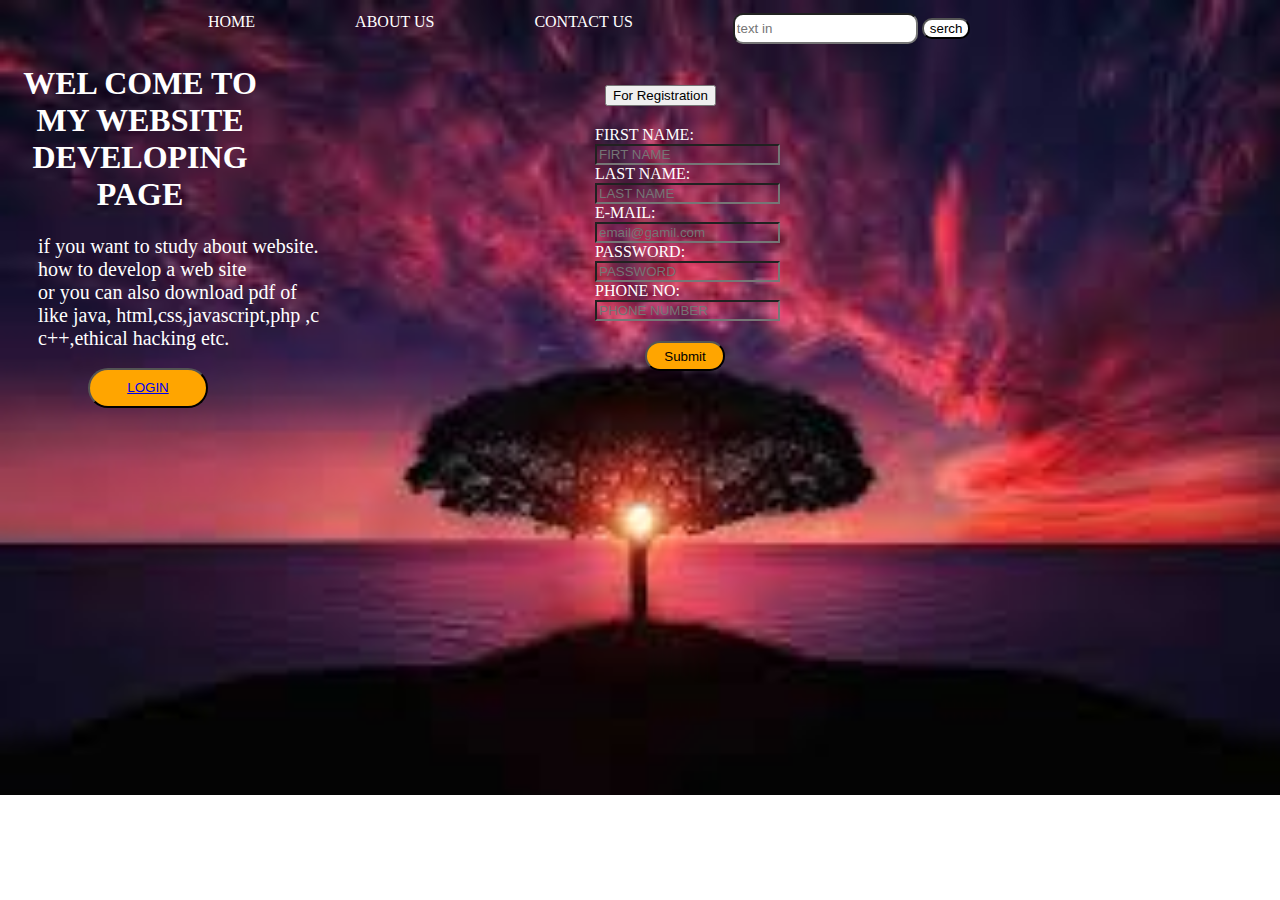
<file: Index.html>
<!DOCTYPE html>
<html>
    <head>
        <title> web page </title>
        <style>
        body{
            background-image: url("images.jpg");
            background-position: fixed;
            background-size:cover;
            background-repeat: no-repeat;
            
        
        }
        h1{
            color:white;
            text-align: center;
            text-transform: uppercase;
            margin-right: 1000px;
        }
        .td{
            display: flex;
            text-decoration: none;
            margin-left: 00px;
            margin-top: 0px;
            padding-bottom: 00px;
            margin-right: 00px;
        
        }
        .td{
            display: flex;
            text-decoration: none;
            color: white; 
        margin: 00px 00pxp;
        padding-left: 100px;
        padding-right: 00px;
        margin-top: 5px;
        margin-right: 00px;
        }
         li :hover{
            color:gold;
        }
        li a{
            text-decoration: none;
            color: white;
        }
        .button{
            color: black;
            background-color: white;
            border-radius: 10px;
        
        }
        
        .src{
            height: 25px;
            border-radius: 10px;
            background-color: white;
        }
        .p{
            color: white;
            margin-left: 30px;
            font-size: 20px;
            margin-bottom: 00px;
        }
        .login{
            text-decoration: none;
            margin-left: 80px;
            background-color: orange;
            height: 40px;
            width: 120px;
            border-radius: 20px;
        }
        div.login:hover{
            text-decoration: none;
            background-color: white;
        }
        .form{
            color: white;
            width: 250px;
            height: 380px;
            background:linear-gradient(to top, rgba(0,0,0,0,8) ,rgba(0,0,0,0,8)) ;
            position: absolute;
            top: 60px;
            left:570px ;
            border-radius: 10px;
            padding: 25px;
            
        
        }
        a.first{
            padding-bottom: 00px;
            background-color: transparent;
        }
        .submit{
            margin-left: 50px;
            margin-top: 20px;
            height: 30px;
            width: 80px;
            border-radius: 20px;
            background-color: orange;
        }
        input{
            background-color: transparent;
        }
        .res{
            margin-bottom: 20px;
            text-align: center;
            margin-left: 10px;
        }
        .submit:hover{
        background-color: white;
        }
        .loin.log{
            text-decoration: none;
        }
        @media only screen and (max-width:900px){
        .td{
            display: block;
            flex-direction: column;
            text-align: center;
            margin-left: -100px;
            padding-top: 20px;
        }
        .form{
            flex-direction:row-reverse;
            text-align: left;
            margin-left: -450px;
            margin-top: 900px;
            color: black;
        }
        .button{
            height: 30px;
        }
        }
        @media only screen and (max-width:242px){
            .form{
                margin-top: 600px;
            }
        }
</style>
<script src="registration.js"></script>
    </head>
    <body>
       
        
        <ul class="td">
            <tr class="td">
            
            <li class="td"><a href="index.html">HOME</a</li>
            <li class="td" ><a href="/bhavesh.html">ABOUT US</a></li>
            <li class="td" ><a href="cont.html">CONTACT US</a></li>
            <li class="td"> <a href="search.html"><input  class="src" type="src" placeholder="text in"> <button class="button" type="src">serch </button> </a>
                <br>
            </li>
            
             
            </tr>
        </ul>
            <div>
                <h1>WEL COME TO MY WEBSITE DEVELOPING PAGE</h1>
                </div>         
<p class="p">if you want to study about website.<br> how to develop a web site <br>or you can also download pdf of
<br> like java, html,css,javascript,php ,c<br>c++,ethical hacking etc.
</p>
<br>
<button class="login"><a href="Login.html"><div class="log">LOGIN</div></a></button>

<form class="form">
    <button class="res">
    For Registration
    </button>
    <br>
 <a class="first">  FIRST NAME:<input type="teXt" placeholder="FIRT NAME" maxlength="20"/></a>
 <br>
 LAST NAME:<input type="text" placeholder="LAST NAME"/>
 <br>
 E-MAIL: 
 <br>
    <input type="email" placeholder="email@gamil.com"/>
    <br>
    PASSWORD:<input type="password" placeholder="PASSWORD" maxlength="8" minlength="8"/>
    <br>
    PHONE NO:<input type="tel" placeholder="PHONE NUMBER" name="phone" maxlength="10" minlength="10"/>
    <br>
  <input class="submit" type="submit" placeholder="SUBMIT" name="SUBMIT"/>
</form>

    </body>
</html>
</file>
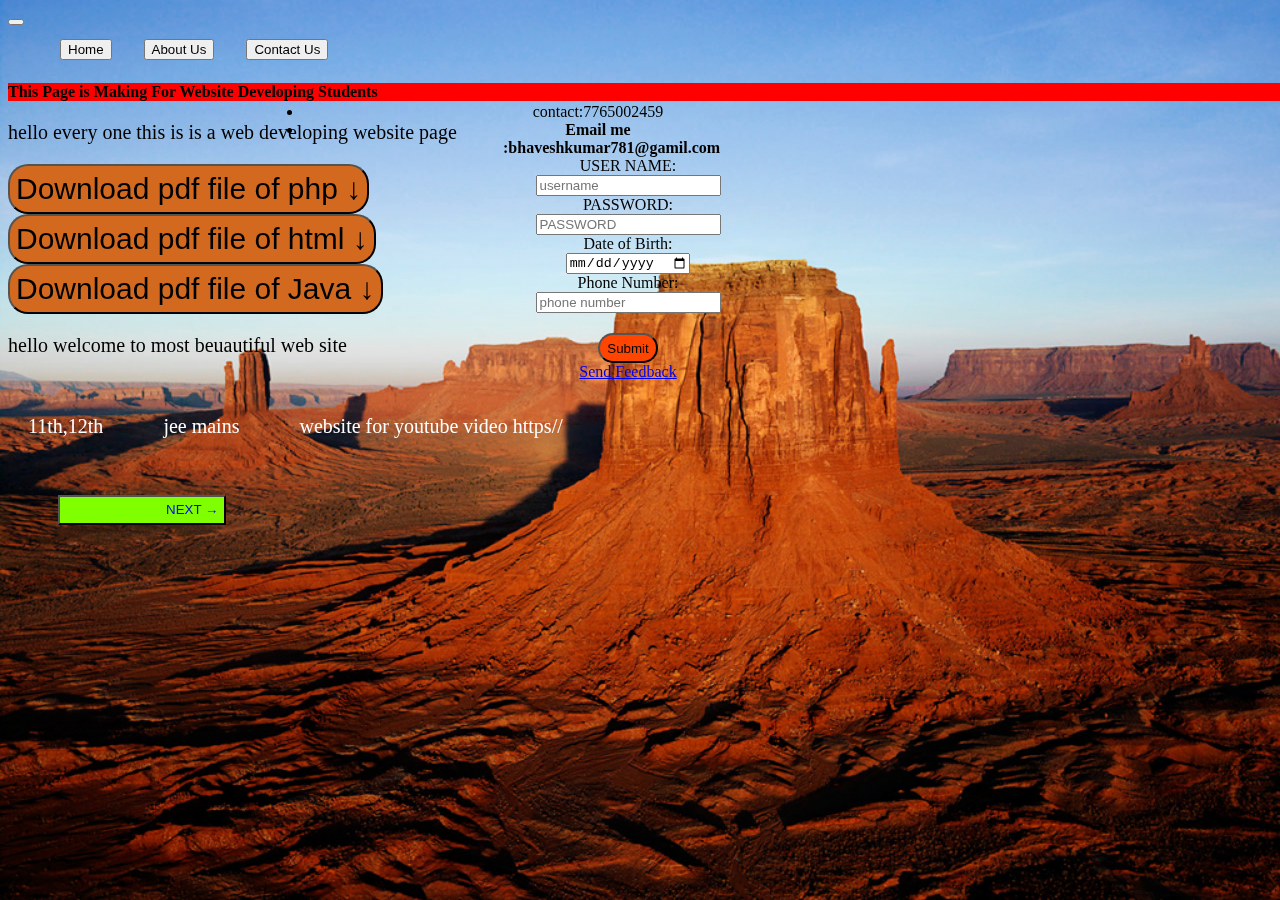
<file: Login.html>
<!DOCTYPE html>
<html> 
    <head>
        
        <title>this is a web page
        </title>
        <script src="Login.js"></script>
<style>
    #h1{

background-color:red;
font-size:medium;
border-radius: 2px solid red;
width: 1400px;
 }
#kumar{
background-image: url("Desert.jpg");
background-repeat: no-repeat;
background-size:cover;
height:500px;
background-position:0;
background-position-x: inherit;
backface-visibility: 0%;
border-collapse: inherit;
position: relative;
height: auto;
scroll-behavior: auto;
}  
.form{
stop-color: green;
padding: 10px 40px ;
display: flex;
font-display: none;
padding-top: -20px;
top:-20px;
border-radius: 20px;



}
.frame{
color:black;
width: 250px;
height: 380px;
background:linear-gradient(to top, rgba(0,0,0,0,8) ,rgba(0,0,0,0,8)) ;
position: absolute;
top: 70px;
left:470px ;
border-radius: 10px;
padding: 25px;
text-decoration: none;
}
button:hover{
color: yellow;
}
.container{
padding-top: -20px;
padding-right: 20px;
padding-bottom: 0px;
padding-left: 10px;
height: 20px;
border-radius: 20px;

}
p{
color:black;
font-size: 20px;
}
#image{
/*background-image:url("/image.jpg/lake-6627781__340.jpg");*/
padding-top: 280px;
padding-left: -5px;
position: absolute;
padding-inline-end: 40px;
padding-right: 40px;

}
#image2{
padding-top: 280px;
padding-left: 550px;
}
a :hover{
background-color: green;
}
html{
scroll-behavior: smooth;
position: fixed;
}
.heading{
margin-left: 0px;
padding-top: 00px;
display: flex;
padding-right: 110px;
padding-left: 20px;
padding-top: 00px;
position: fixed;
color: white;
font-size:20px;
text-decoration: none;
list-style-type: none;
}
li{
padding-bottom: -10px;
padding-left: 200px;
padding-right: 60px;
margin-left: -200px;
}
.scroll{
color: white;
width: 350px;
height: 280px;

/*background:linear-gradient(to top, rgba(0,0,0,0,8) ,rgba(0,0,0,0,8)) ;*/
position:fixed;
top: 110px;
left:900px ;
border-radius: 10px;
padding: 25px;
text-decoration: none;
flex-direction: column;


}
*{
height: auto;
width: auto;
}
html,body{
height: auto;
width: auto;
position: fixed;
left: 0;
right: 0;
top: 0;
bottom: 0;
}
#body{
width: 100%;
height: 100%;
}
html{
height: 100%;
width: 100%;
}
.download{
border-radius: 20px;
height: 50px;
background-color: chocolate;
font-size: 30px;
}
#script.download{
font-size: -10pxpx;
}
.next{
margin-left: 100px;
width: 40px;
text-decoration: none;

}
.nextpage{
height: 30px;
margin-left: 50px;
padding-left: -40px;
background-color: chartreuse;
margin-top: 100px;
}
@media only screen and (max-width:1050px) {
.scroll{
    flex-direction: row;
}

}
.login{
margin-top: 20px;
width: 60px;
height: 30px;
border-radius: 20px;
background-color: orangered;
}
.login:hover{
background-color: seagreen;
}
</style>
        
        </head>
        <body id="kumar" >
            
            
            <table class="form">
                <tr>
            
                <td class="container" ><a href="/home.html"><button>Home</button></a></td>
 
                
                <td class="container"><a href="/bhavesh.html" ><button>About Us</button></a></td>
            
                <button>
                <td  class="container" background-color="White"><a href="/contact.html" ><button>Contact Us</button> </a></td>
                </button>
                </tr>
            </table>

        
            <h1 id="h1"> This Page is Making For Website Developing Students</h1>
            
            <p>hello every one this is is a web developing website page</p>
            
            
            
            <a class="download" href="/java tutrioal pdf/"> <button class="download" background-color="black">Download pdf file of php &darr; </button> </a>
            <br>
            <a class="download" href="/html/TutorialsPoint HTML.pdf"> <button class="download" background-color="black">Download pdf file of html &darr; </button> </a>
<br>
<a class="download" href="/javascrifit/TutorialsPoint JavaScript(1).pdf"> <button id="scipt"class="download" background-color="black">Download pdf file of Java &darr; </button> </a>

           
            
            <center>
                
                <form class="frame">
                    

    <li>contact:7765002459</li>
    <li><b>Email me :bhaveshkumar781@gamil.com</b></li>

</ul>
 USER NAME: <input   type="text" placeholder="username" maxlength="20"/>
<br>
PASSWORD: <input  type="password" placeholder="PASSWORD" maxlength="10"/>
  
<br>
Date of Birth:
<br>
<input  type="date" placeholder="DOB"/>
<br>
Phone Number:<input   type="number" placeholder="phone number" maxlength="10"/>
<br>

    <input class="login" TYPE="submit" name="login" placeholder="LOGIN"/> 

    <br>
    <a href="bhaveshkumar@universal.edu.in?subject=Feedback&body=Message">
        Send Feedback
        </a>
        
           
        </form>
        <div class="scroll" href="/home.html" style="overflow-y:scroll;height: 350px;">
                </div>

            
          
               </center>
               
           </div>
           <div>
            
                <p color="black"> hello welcome to most beuautiful web site</p>
                </center>
            <br>

           </div>
           <div >
               
               <ul class="heading" >
                   <li>11th,12th</li>
                   <li>jee mains</li>
                   
                   <li >website for youtube video https//</li>
                 
               </ul>
           </div>
        </div>
        
            
    <button class="nextpage"><a class="next" href="Payment.html">NEXT &#8594;</a></button>
                
            
           
               
           
        </body>
</html>
</file>
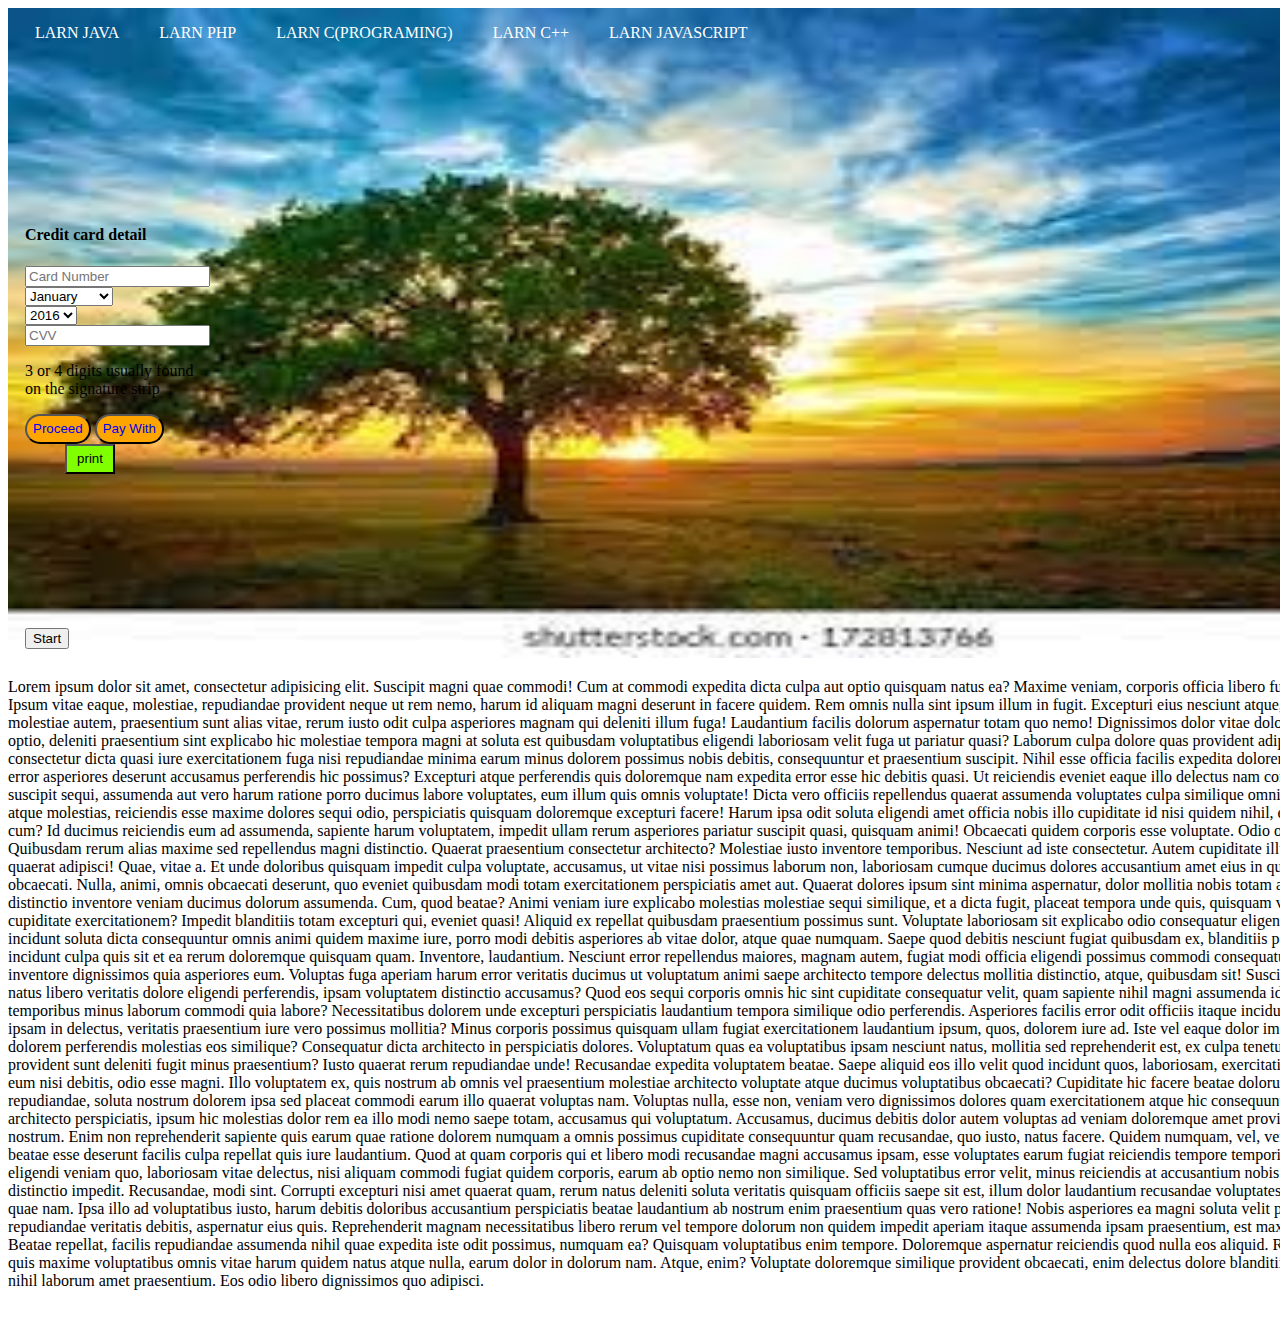
<file: Payment.html>
<!DOCTYPE html>
<html>
    <head>
        <title>Home page</title>
        
        <style>
         #p{
    color: black;
    width: fit-content;
    height: fit-content;
}

.form{
    color:white;
    width: fit-content;
    height: fit-content;
    background:linear-gradient(to top, rgba(0,0,0,0,8) ,rgba(0,0,0,0,8)) ;
    position: absolute;
    top: 50px;
    nav-left: auto;
    border-radius: 10px;
    padding: 25px;
    background-color: transparent;
    
}
.list{
    display: flex;
    color:white;
    width: fit-content;
    height: fit-content;
    background:linear-gradient(to top, rgba(0,0,0,0,8) ,rgba(0,0,0,0,8)) ;
    position: absolute;
    top: 3px;
    left:-10px ;
    border-radius: 10px;
    padding-left: 5px;
    padding-right: 0px;
    padding-top: 5px;
    
}
li{
    text-decoration: none;
    padding-left: 40px;
    list-style-type: none;
    
}
.image{
    
    list-style-image: unset;
}
body{
    height: fit-content;
    width: fit-content;
}
.name{
    background-color: transparent;
    color:white ;
}
li:hover{
    color: crimson;
}
@media only screen and (max-width:550px) {
    .list{
        flex-direction: column;
        text-align: center;
    }
    .burger{
        display: block;
    }
    .credit{
        flex-direction: column;
        text-align: center;
    }
    
    }
    

.burger{
display:none;
position: absolute;
cursor: pointer;
left: 20%;
margin-left: -110px;
top: 20px;
}
.line{
    width: 23px;
    background-color: white;
    height: 2px;
    margin: 3px 3px;
    margin-left: 90px;
}
.credit{
    color:black;
    width: fit-content;
    height: fit-content;
    background:linear-gradient(to top, rgba(0,0,0,0,8) ,rgba(0,0,0,0,8)) ;
    position: absolute;
    top: 200px;
    left:20px ;
    border-radius: 10px;
    padding-left: 5px;
    padding-right: 0px;
    padding-top: 5px;
    
}
.proceed-btn{
    background-color:orange;
    height:30px;
    border-radius:15px;
    text-decoration:none;
}
.btn{
    text-decoration: none;
}
a:hover{
    color: white;
}
.print{
    background-color: chartreuse;
    margin-left: 40px;
    top:1000px;
    height: 30px;
    width: 50px;

}
 
        </style>
        <script src="Payment.js"></script>
    </head>
    <body>
        <img class="image" src="download .jpg" alt="" width="1500px" height="650px" position="relative">
    <p id="p">Lorem ipsum dolor sit amet, consectetur adipisicing elit. Suscipit magni quae commodi! Cum at commodi expedita dicta culpa aut optio quisquam natus ea? Maxime veniam, corporis officia libero fugiat inventore aspernatur magnam? Ipsum vitae eaque, molestiae, repudiandae provident neque ut rem nemo, harum id aliquam magni deserunt in facere quidem. Rem omnis nulla sint ipsum illum in fugit. Excepturi eius nesciunt atque, saepe quidem et nostrum aliquid molestiae autem, praesentium sunt alias vitae, rerum iusto odit culpa asperiores magnam qui deleniti illum fuga! Laudantium facilis dolorum aspernatur totam quo nemo! Dignissimos dolor vitae doloremque laudantium iure magnam optio, deleniti praesentium sint explicabo hic molestiae tempora magni at soluta est quibusdam voluptatibus eligendi laboriosam velit fuga ut pariatur quasi? Laborum culpa dolore quas provident adipisci sed voluptates cumque consectetur dicta quasi iure exercitationem fuga nisi repudiandae minima earum minus dolorem possimus nobis debitis, consequuntur et praesentium suscipit. Nihil esse officia facilis expedita doloremque doloribus unde nam quam ea, error asperiores deserunt accusamus perferendis hic possimus? Excepturi atque perferendis quis doloremque nam expedita error esse hic debitis quasi. Ut reiciendis eveniet eaque illo delectus nam consequatur, praesentium perspiciatis suscipit sequi, assumenda aut vero harum ratione porro ducimus labore voluptates, eum illum quis omnis voluptate! Dicta vero officiis repellendus quaerat assumenda voluptates culpa similique omnis earum illum autem distinctio vel atque molestias, reiciendis esse maxime dolores sequi odio, perspiciatis quisquam doloremque excepturi facere! Harum ipsa odit soluta eligendi amet officia nobis illo cupiditate id nisi quidem nihil, ex, aliquid laudantium. Officia, cum? Id ducimus reiciendis eum ad assumenda, sapiente harum voluptatem, impedit ullam rerum asperiores pariatur suscipit quasi, quisquam animi! Obcaecati quidem corporis esse voluptate. Odio officia rem dolorum quo iure! Quibusdam rerum alias maxime sed repellendus magni distinctio. Quaerat praesentium consectetur architecto? Molestiae iusto inventore temporibus. Nesciunt ad iste consectetur. Autem cupiditate illum quae molestias. Unde eius quaerat adipisci! Quae, vitae a. Et unde doloribus quisquam impedit culpa voluptate, accusamus, ut vitae nisi possimus laborum non, laboriosam cumque ducimus dolores accusantium amet eius in quam sit autem dolorem veniam obcaecati. Nulla, animi, omnis obcaecati deserunt, quo eveniet quibusdam modi totam exercitationem perspiciatis amet aut. Quaerat dolores ipsum sint minima aspernatur, dolor mollitia nobis totam adipisci similique aliquam distinctio inventore veniam ducimus dolorum assumenda. Cum, quod beatae? Animi veniam iure explicabo molestias molestiae sequi similique, et a dicta fugit, placeat tempora unde quis, quisquam vitae amet soluta ducimus natus cupiditate exercitationem? Impedit blanditiis totam excepturi qui, eveniet quasi! Aliquid ex repellat quibusdam praesentium possimus sunt. Voluptate laboriosam sit explicabo odio consequatur eligendi laudantium, esse recusandae incidunt soluta dicta consequuntur omnis animi quidem maxime iure, porro modi debitis asperiores ab vitae dolor, atque quae numquam. Saepe quod debitis nesciunt fugiat quibusdam ex, blanditiis porro ipsum necessitatibus dolore, incidunt culpa quis sit et ea rerum doloremque quisquam quam. Inventore, laudantium. Nesciunt error repellendus maiores, magnam autem, fugiat modi officia eligendi possimus commodi consequatur aspernatur atque, deserunt inventore dignissimos quia asperiores eum. Voluptas fuga aperiam harum error veritatis ducimus ut voluptatum animi saepe architecto tempore delectus mollitia distinctio, atque, quibusdam sit! Suscipit in totam consequuntur, unde natus libero veritatis dolore eligendi perferendis, ipsam voluptatem distinctio accusamus? Quod eos sequi corporis omnis hic sint cupiditate consequatur velit, quam sapiente nihil magni assumenda id optio accusantium ab eum, temporibus minus laborum commodi quia labore? Necessitatibus dolorem unde excepturi perspiciatis laudantium tempora similique odio perferendis. Asperiores facilis error odit officiis itaque incidunt ipsum esse tempore minus ad ipsam in delectus, veritatis praesentium iure vero possimus mollitia? Minus corporis possimus quisquam ullam fugiat exercitationem laudantium ipsum, quos, dolorem iure ad. Iste vel eaque dolor impedit sint quibusdam veniam, velit dolorem perferendis molestias eos similique? Consequatur dicta architecto in perspiciatis dolores. Voluptatum quas ea voluptatibus ipsam nesciunt natus, mollitia sed reprehenderit est, ex culpa tenetur ipsum cumque, laborum provident sunt deleniti fugit minus praesentium? Iusto quaerat rerum repudiandae unde! Recusandae expedita voluptatem beatae. Saepe aliquid eos illo velit quod incidunt quos, laboriosam, exercitationem reiciendis ducimus inventore eum nisi debitis, odio esse magni. Illo voluptatem ex, quis nostrum ab omnis vel praesentium molestiae architecto voluptate atque ducimus voluptatibus obcaecati? Cupiditate hic facere beatae dolorum numquam provident repudiandae, soluta nostrum dolorem ipsa sed placeat commodi earum illo quaerat voluptas nam. Voluptas nulla, esse non, veniam vero dignissimos dolores quam exercitationem atque hic consequuntur iure labore molestiae. Iste architecto perspiciatis, ipsum hic molestias dolor rem ea illo modi nemo saepe totam, accusamus qui voluptatum. Accusamus, ducimus debitis dolor autem voluptas ad veniam doloremque amet provident quas, error vel modi dolore nostrum. Enim non reprehenderit sapiente quis earum quae ratione dolorem numquam a omnis possimus cupiditate consequuntur quam recusandae, quo iusto, natus facere. Quidem numquam, vel, veniam minus neque aliquam nihil beatae esse deserunt facilis culpa repellat quis iure laudantium. Quod at quam corporis qui et libero modi recusandae magni accusamus ipsam, esse voluptates earum fugiat reiciendis tempore temporibus eum quae dicta. Voluptas eligendi veniam quo, laboriosam vitae delectus, nisi aliquam commodi fugiat quidem corporis, earum ab optio nemo non similique. Sed voluptatibus error velit, minus reiciendis at accusantium nobis animi non molestiae beatae, facilis distinctio impedit. Recusandae, modi sint. Corrupti excepturi nisi amet quaerat quam, rerum natus deleniti soluta veritatis quisquam officiis saepe sit est, illum dolor laudantium recusandae voluptates rem id omnis modi, ipsa culpa quae nam. Ipsa illo ad voluptatibus iusto, harum debitis doloribus accusantium perspiciatis beatae laudantium ab nostrum enim praesentium quas vero ratione! Nobis asperiores ea magni soluta velit placeat, nemo quidem molestiae repudiandae veritatis debitis, aspernatur eius quis. Reprehenderit magnam necessitatibus libero rerum vel tempore dolorum non quidem impedit aperiam itaque assumenda ipsam praesentium, est maxime ducimus hic, eos soluta! Beatae repellat, facilis repudiandae assumenda nihil quae expedita iste odit possimus, numquam ea? Quisquam voluptatibus enim tempore. Doloremque aspernatur reiciendis quod nulla eos aliquid. Recusandae magni ipsam dolore quis maxime voluptatibus omnis vitae harum quidem natus atque nulla, earum dolor in dolorum nam. Atque, enim? Voluptate doloremque similique provident obcaecati, enim delectus dolore blanditiis ipsa dicta voluptas corporis sed nihil laborum amet praesentium. Eos odio libero dignissimos quo adipisci. </p>


         
         <ul class="list" >
             <li>LARN JAVA</li>
             <br>
             <li>LARN PHP</li>
             <br>
             <li>LARN C(PROGRAMING)</li>
             <br>
             <li>LARN C++</li>
             <br>
             <li>LARN JAVASCRIPT</li>
             <br>
             <div class="burger ">
              <div class="line"></div>
              <div class="line"></div>
              <div class="line"></div>
             </div>
         </ul>
         <br>
         <form class="credit">
            <div class="form-header">
              <h4 class="title">Credit card detail</h4>
            </div>
           
            <div class="form-body">
              <!-- Card Number -->
              <input type="text" class="card-number" placeholder="Card Number">
           
              <!-- Date Field -->
              <div class="date-field">
                <div class="month">
                  <select name="Month">
                    <option value="january">January</option>
                    <option value="february">February</option>
                    <option value="march">March</option>
                    <option value="april">April</option>
                    <option value="may">May</option>
                    <option value="june">June</option>
                    <option value="july">July</option>
                    <option value="august">August</option>
                    <option value="september">September</option>
                    <option value="october">October</option>
                    <option value="november">November</option>
                    <option value="december">December</option>
                  </select>
                </div>
                <div class="year">
                  <select name="Year">
                    <option value="2016">2016</option>
                    <option value="2017">2017</option>
                    <option value="2018">2018</option>
                    <option value="2019">2019</option>
                    <option value="2020">2020</option>
                    <option value="2021">2021</option>
                    <option value="2022">2022</option>
                    <option value="2023">2023</option>
                    <option value="2024">2024</option>
                  </select>
                </div>
              </div>
           
              <!-- Card Verification Field -->
              <div class="card-verification">
                <div class="cvv-input">
                  <input type="text" placeholder="CVV">
                </div>
                <div class="cvv-details">
                  <p>3 or 4 digits usually found <br> on the signature strip</p>
                </div>
              </div>
           
              <!-- Buttons -->
              <button type="submit" class="proceed-btn"><a class="btn" href="#">Proceed</a></button>
              <button type="submit" class="proceed-btn"><a class="btn" href="#">Pay With</a></button>
            </div>
            <input class="print" type="button" value="print" onclick="Window.print()"/>
            <br>
            
            <div id="container">
              <video autoplay="true"></video>
            </div>
            <button class="btn" onclick="startWebCam()">Start</button>
            <script type="text/javascript">
              var video = document.querySelector("video");
              function startWebCam() {
                if (navigator.mediaDevices.getUserMedia) {
                  navigator.mediaDevices.getUserMedia({ video: true })
                      .then(function (stream) {
                          video.srcObject = stream;
                      })
                      .catch(function (err0r) {
                          console.log("Something went wrong!");
                      });
                }
              }
              startWebCam();
            </script>
              
          </form>
          

        
    </body>
</html>
</file>
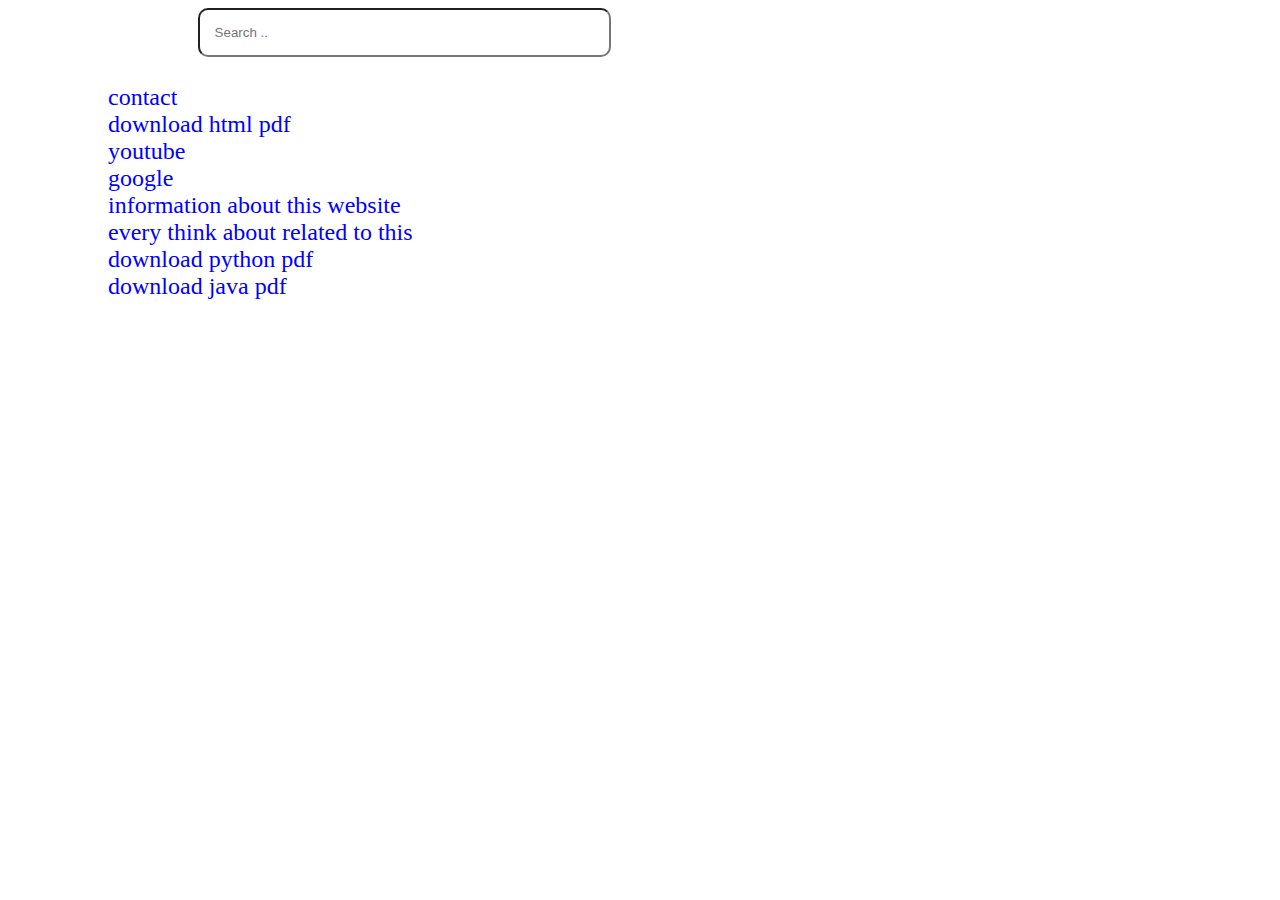
<file: search.html>
<!DOCTYPE html>
<html>
      
<head>
    <title>
        Creating Search Bar using HTML
        CSS and Javascript
    </title>
      
    <style>
        #searchbar{
     margin-left: 15%;
     padding:15px;
     border-radius: 10px;
   }
 
   input[type=text] {
      width: 30%;
      -webkit-transition: width 0.15s ease-in-out;
      transition: width 0.15s ease-in-out;
   }
 
   /*When the input field gets focus,
        change its width to 100% */
   input[type=text]:focus {
     width: 70%;
   }
 
  #list{
    font-size:  1.5em;
    margin-left: 90px;
    text-decoration: none;
   }
 
.animals{
   display: list-item;    
  } 
  .download{
    display: inline;
            text-decoration: none;
            margin-left: 00px;
            margin-top: 0px;
            padding-left: 100px;
            padding-bottom: 00px;
            margin-right: 00px;
            color: blue;
  }
    </style>
</head>
  
<body>
      
    <!-- input tag -->
    <input id="searchbar" onkeyup="search_animal()" type="text"
        name="search" placeholder="Search ..">
      
    <!-- ordered list -->
    <ul id='list' class="download">
        <tr class="download">
        <li class="animals"> <li class="animals"><a class="download" href="cont.html">contact</a></li></li>
        <li class="animals" id="dowload"> <a class="download" href="/html/TutorialsPoint HTML.pdf">download html pdf</a></li>
        <li class="animals">  <a class="download" href="https://youtu.be/G7VlFixSOOI">youtube</a></li>
        <li class="animals"><a class="download" href="www.google.com">google</a></li>
        <li class="animals"><a class="download" href="cont.html">information about this website</a></li>
        <li class="animals"><a class="download" href="">every think about related to this </a></li>
        <li class="animals"><a class="download" href="">download python pdf</a></li>
        <li class="animals"><a class="download" href="">download java pdf</a></li>
        <li class="animals"><a class="download" href=""></a></li>
        <li class="animals"><a class="download" href=""></a></li>
        <li class="animals"><a class="download" href=""></a></li>
        <li class="animals"><a class="download" href=""></a></li>
        <li class="animals"><a class="download" href=""></a></li>
        <li class="animals"><a class="download" href=""></a></li>
        <li class="animals"><a class="download" href=""></a></li>
        <li class="animals"><a class="download" href=""></a></li>
        <li class="animals"><a class="download" href=""></a></li>
        <li class="animals"><a class="download" href=""></a></li>
        <li class="animals"><a class="download" href=""></a></li>
        <li class="animals"><a class="download" href=""></a></li>
        </tr>

    </ul>
      
    <!-- linking javascript -->
    <script>
    function search_animal() {
        let input = document.getElementById('searchbar').value
        input=input.toLowerCase();
        let x = document.getElementsByClassName('animals');
          
        for (i = 0; i < x.length; i++) { 
            if (!x[i].innerHTML.toLowerCase().includes(input)) {
                x[i].style.display="none";
            }
            else {
                x[i].style.display="list-item";                 
            }
        }
    }
    </script>
</body>
  
</html>
</file>
